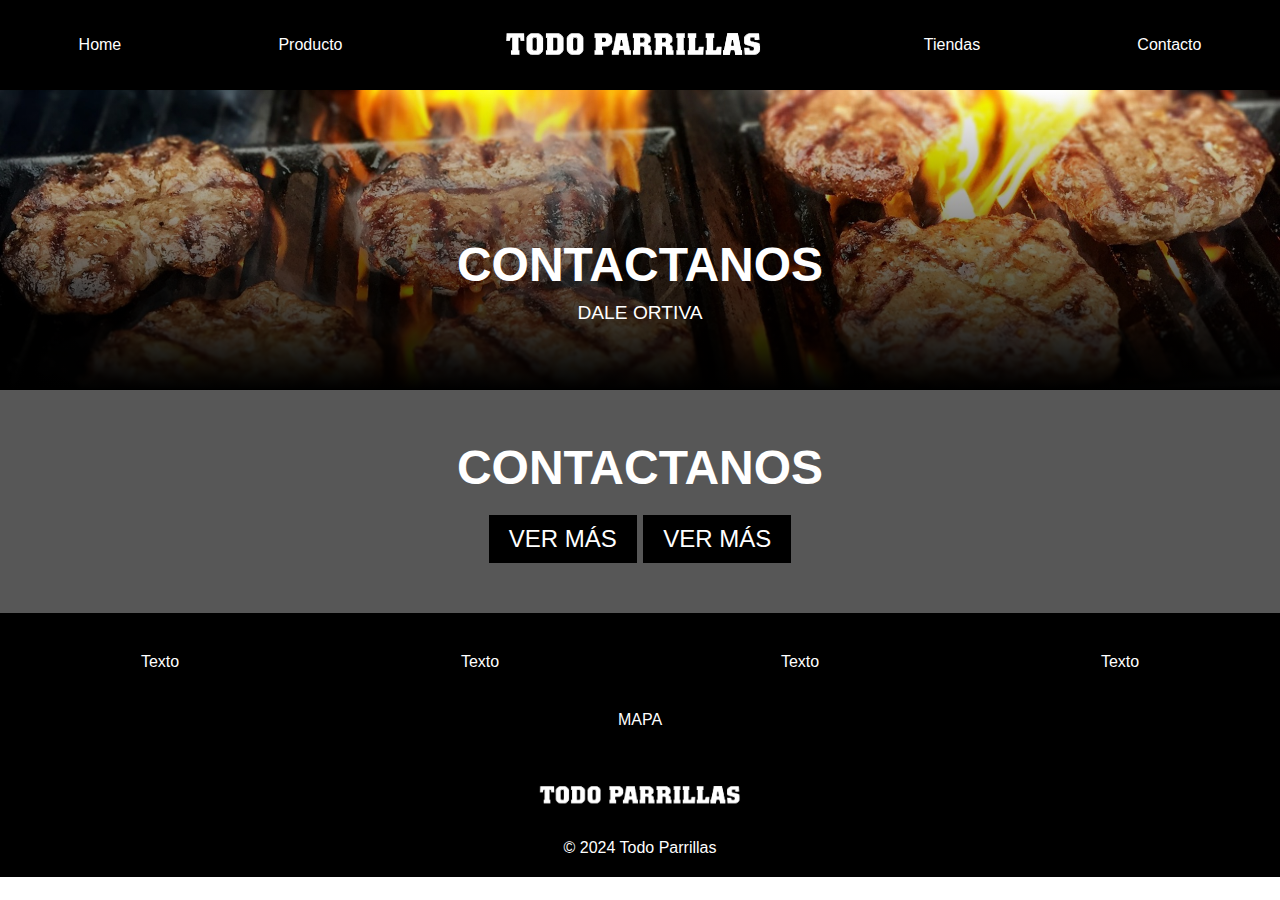
<file: Fede/contacto.html>
<!DOCTYPE html>
<html lang="es">
<head>
    <meta charset="UTF-8">
    <meta name="viewport" content="width=device-width, initial-scale=1.0">
    <title>Todo Parrillas</title>
    <link rel="stylesheet" href="css/estilo.css">
    <link rel="stylesheet" href="css/estilocontacto.css">
</head>
<body>
    <header>
        <nav>
            <ul>
                <li><a href="index.html">Home</a></li>
                <li><a href="#">Producto</a></li>
                <li><a href="index.html"><img src="img/logo.png" alt="LOGO"></a></li>
                <li><a href="tiendas.html">Tiendas</a></li>
                <li><a href="contacto.html">Contacto</a></li>
            </ul>
        </nav>

    </header>
    
    <section class="contenedor">
        <h2 class="title">Contactanos</h2>
        <p class="subtitle">dale ortiva</p>
    </section>
    
    <section class="texto">
        <h1>Contactanos</h1>
        <a href="https://todoparrillas.mercadoshops.com.ar/" class="ver-mas" target="_blank">Ver más</a>
        <a href="https://todoparrillas.mercadoshops.com.ar/" class="ver-mas" target="_blank">Ver más</a>
    </section>


    
    <footer>
        <div class="footer-texto">
            <p>Texto</p>
            <p>Texto</p>
            <p>Texto</p>
            <p>Texto</p>
        </div>
        <div class="mapa">
            <p>MAPA</p>
        </div>
        <div class="footer-logo">
            <img src="img/logo.png" alt="LOGO">
        </div>
        <p>&copy; 2024 Todo Parrillas</p>
    </footer>
</body>
</html>
</file>
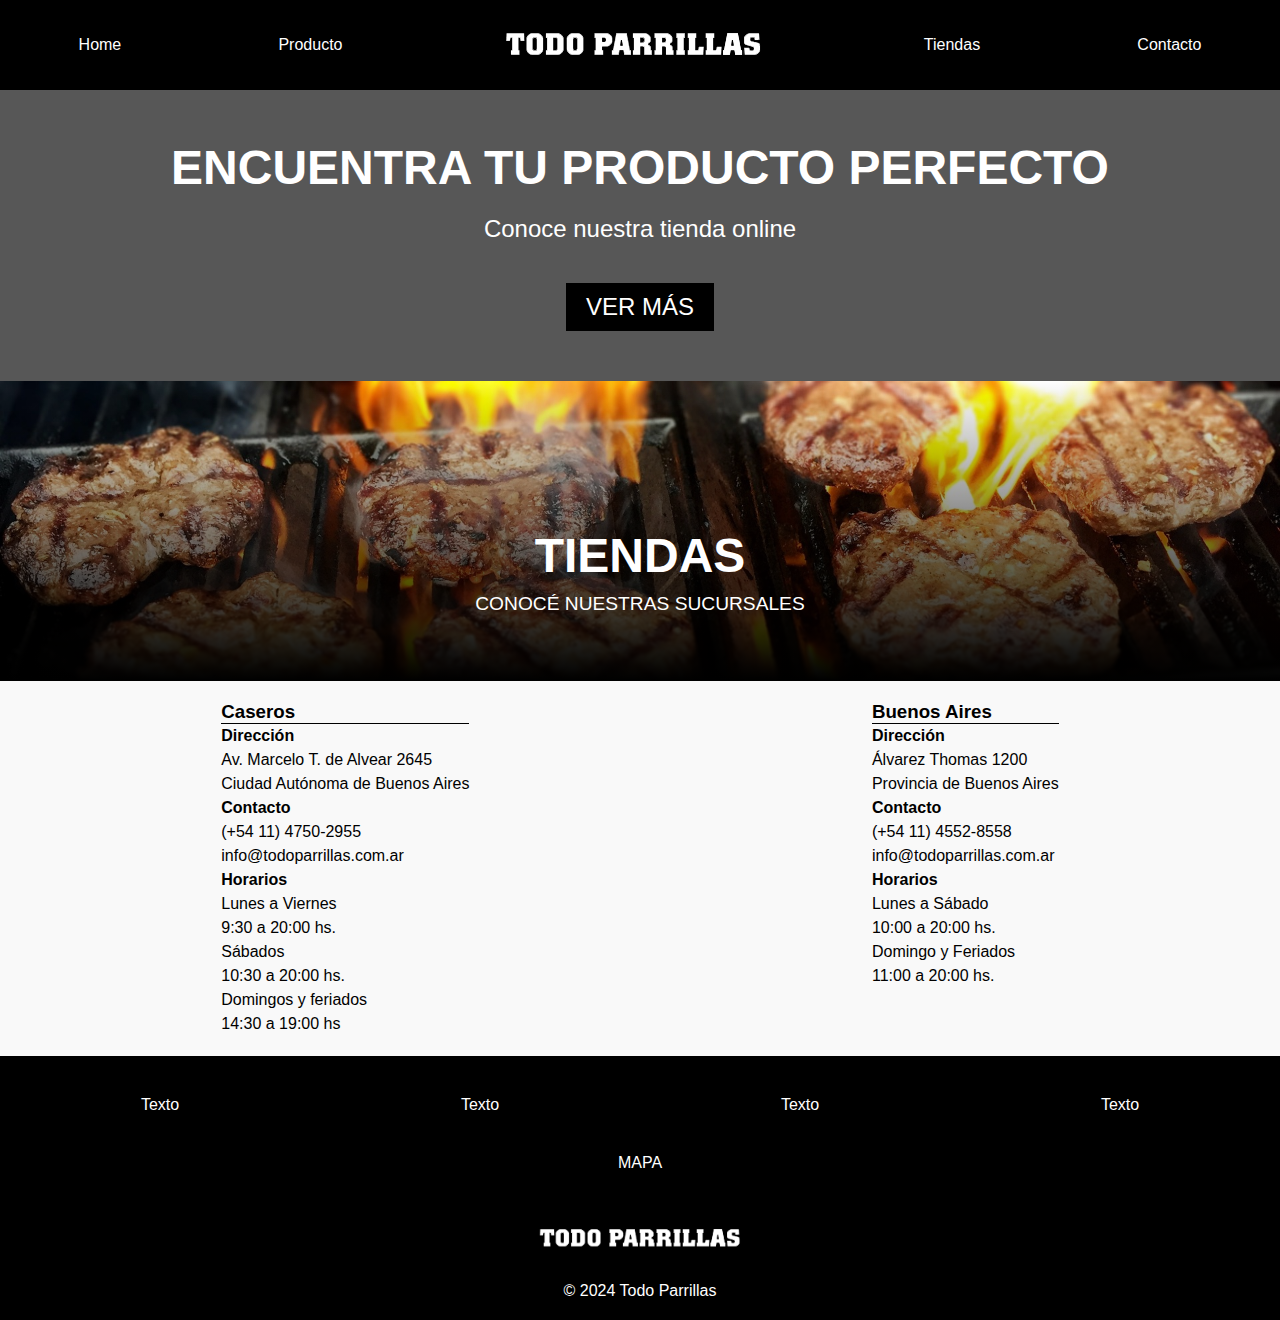
<file: Fede/tiendas.html>
<!DOCTYPE html>
<html lang="es">
<head>
    <meta charset="UTF-8">
    <meta name="viewport" content="width=device-width, initial-scale=1.0">
    <title>Todo Parrillas</title>
    <link rel="stylesheet" href="css/estilo.css">
    <link rel="stylesheet" href="css/estilotienda.css">
</head>
<body>
    <header>
        <nav>
            <ul>
                <li><a href="index.html">Home</a></li>
                <li><a href="#">Producto</a></li>
                <li><a href="index.html"><img src="img/logo.png" alt="LOGO"></a></li>
                <li><a href="tiendas.html">Tiendas</a></li>
                <li><a href="contacto.html">Contacto</a></li>
            </ul>
        </nav>
    </header>

    <section class="texto">
        <h1>Encuentra tu Producto Perfecto</h1>
        <p>Conoce nuestra tienda online</p>
        <a href="https://todoparrillas.mercadoshops.com.ar/" class="ver-mas" target="_blank">Ver más</a>
    </section>


    <section class="contenedor">
        <h2 class="title">Tiendas</h2>
        <p class="subtitle">Conocé nuestras sucursales</p>
    </section>

    <section class="store-info">
        <ul class="store">
            <h3>Caseros</h3>
            <li><p><strong>Dirección</strong><br>Av. Marcelo T. de Alvear 2645<br>Ciudad Autónoma de Buenos Aires</p></li>
            <li><p><strong>Contacto</strong><br>(+54 11) 4750-2955<br>info@todoparrillas.com.ar</p></li>
            <li><p><strong>Horarios</strong><br>Lunes a Viernes<br>9:30 a 20:00 hs.<br>Sábados<br>10:30 a 20:00 hs.<br>Domingos y feriados<br>14:30 a 19:00 hs</p></li>
        </ul>
        <ul class="store">
            <h3>Buenos Aires</h3>
            <li><p><strong>Dirección</strong><br>Álvarez Thomas 1200<br>Provincia de Buenos Aires</p></li>
            <li><p><strong>Contacto</strong><br>(+54 11) 4552-8558<br>info@todoparrillas.com.ar</p></li>
            <li><p><strong>Horarios</strong><br>Lunes a Sábado<br>10:00 a 20:00 hs.<br>Domingo y Feriados<br>11:00 a 20:00 hs.</p></li>
        </ul>
    </section>
    
    <footer>
        <div class="footer-texto">
            <p>Texto</p>
            <p>Texto</p>
            <p>Texto</p>
            <p>Texto</p>
        </div>
        <div class="mapa">
            <p>MAPA</p>
        </div>
        <div class="footer-logo">
            <img src="img/logo.png" alt="LOGO">
        </div>
        <p>&copy; 2024 Todo Parrillas</p>
    </footer>
</body>
</html>
</file>
<file: Fede/css/estilo.css>
* {
    margin: 0;
    padding: 0;
    box-sizing: border-box;
  }


body {
    font-family: Arial, sans-serif;
}

header {
    background-color: black;
    padding: 10px 0;
}

.texto h1,
.texto a,
.contenedor h2,
.contenedor p,
.content1 h1{
    text-transform: uppercase;
}

nav ul {
    list-style-type: none;
    display: flex;
    justify-content: space-around;
    align-items: center;
    margin: 0;
    padding: 0;
}

nav ul li {
    display: inline;
}

nav ul li a {
    color: white;
    text-decoration: none;
    padding: 14px 20px;
    display: block;
}

.search-bar {
    text-align: center;
    padding: 10px 0;
}

.search-bar input {
    padding: 5px;
    font-size: 16px;
    background-color: black;
    color: white;
    border: none;
    outline: none;
}

.carousel {
    position: relative;
    width: 100%;
    height: 790px;
    overflow: hidden; 
}

.carousel-inner, .carousel-item {
    height: 100%;
}

.carousel-item video {
    position: absolute;
    top: 0;
    left: 0;
    width: 100%;
    height: 100%;
    object-fit: cover; 
    border: 0; 
}

.linea_texto{
    display: flex;
    align-items: center;
    justify-content: center;
}

.linea_texto hr {
    border: none;
    border: 1px solid #ffffff; 
    flex-grow: 1; 
    width: 200px;
    margin: 0 20px 20px 20px;
}

.linea_texto p {
    white-space: nowrap; 
}

.descripcion{
    display: flex;
    justify-content: center;
    align-items: center;
    background-color: rgb(87, 87, 87);
    text-align: center;
    padding: 50px 20px;
    font-size: 24px;
    color: white;
}
/* Agrega aquí el carrusel de videos */


/* Agrega aquí el carrusel de videos */

.content1 {
    position: absolute;
    top: 50%;
    left: 50%;
    transform: translate(-50%, -50%);
    text-align: center;
    color: white;
    z-index: 1;
}

.content1 h1 {
    font-size: 3em;
    font-weight: bold;
    letter-spacing: 0.2em;
    margin: 0;
}

.texto {
    background-color: rgb(87, 87, 87);
    text-align: center;
    padding: 50px 20px;
    font-size: 24px;
    color: white;
}

.texto p {
    margin: 20px 0;
}

.ver-mas {
    display: inline-block;
    margin-top: 20px;
    padding: 10px 20px;
    background-color: black;
    color: white;
    text-decoration: none;
    transition: background-color 0.3s, color 0.3s;
}

.ver-mas:hover {
    background-color: white;
    color: black;
}

.secciones {
    display: flex;
    justify-content: space-around;
    padding: 50px 0;
    background-color: aquamarine;
}

.seccion {
    width: 290px;
    height: 300px;
    background-color: black;
    color: white;
    text-align: center;
    align-items: center;
    line-height: 200px;
    transition: background-color 0.3s, color 0.3s;
}

.seccion:hover {
    background-color: white;
    color: black;
}

/* Estilo para las imágenes */
.imagen {
    width: 32%;
    height: 200px;
    background-color: black;
    margin: 1%;
    display: inline-block;
}

footer {
    background-color: black;
    color: white;
    padding: 20px 0;
    text-align: center;
}

.footer-texto {
    display: flex;
    justify-content: space-around;
    padding: 20px 0;
}

.mapa {
    padding: 20px 0;
}

.footer-logo {
    list-style-type: none;
    display: flex;
    justify-content: space-around;
    align-items: center;
    margin: 30px;
    padding: 0;
}

.footer-logo img {
    height: 30px;
}

.footer-logo p {
    font-weight: bold;
    font-size: 15px;
    

}
</file>
<file: Fede/css/estilocontacto.css>
.contenedor{
    display: flex;
    justify-content: center;
    align-items: center;
    flex-direction: column;
    background-image: linear-gradient(rgba(2,0,36,0) 0%, rgba(0,0,0,1) 100%), url('../img/p1.jpg');
    background-size: cover;
    background-repeat: no-repeat;
    background-position: center;
    height: 300px;
}

.title {
    font-size: 3rem;
    margin: 0;
    padding: 80px 0 10px 0;
    color: white;
}

.subtitle {
    font-size: 1.2rem;
    margin: 0;
    color: white;
}
</file>
<file: Fede/css/estilotienda.css>
.contenedor{
    display: flex;
    justify-content: center;
    align-items: center;
    flex-direction: column;
    background-image: linear-gradient(rgba(2,0,36,0) 0%, rgba(0,0,0,1) 100%), url('../img/p1.jpg');
    background-size: cover;
    background-repeat: no-repeat;
    background-position: center;
    height: 300px;
}

.store-info ul{
    list-style-type: none;
}

.store h3{
    border-bottom: .2px solid black;
}

.title {
    font-size: 3rem;
    margin: 0;
    padding: 80px 0 10px 0;
    color: white;
}

.subtitle {
    font-size: 1.2rem;
    margin: 0;
    color: white;
}

.store-info {
    display: flex;
    justify-content: space-around;
    padding: 20px;
    background-color: #f9f9f9;
}

.store {
    max-width: 400px;
}

.store h2 {
    font-size: 1.5rem;
    margin-bottom: 10px;
}

.store p {
    line-height: 1.5;
}

.store p strong {
    font-weight: bold;
}
</file>
